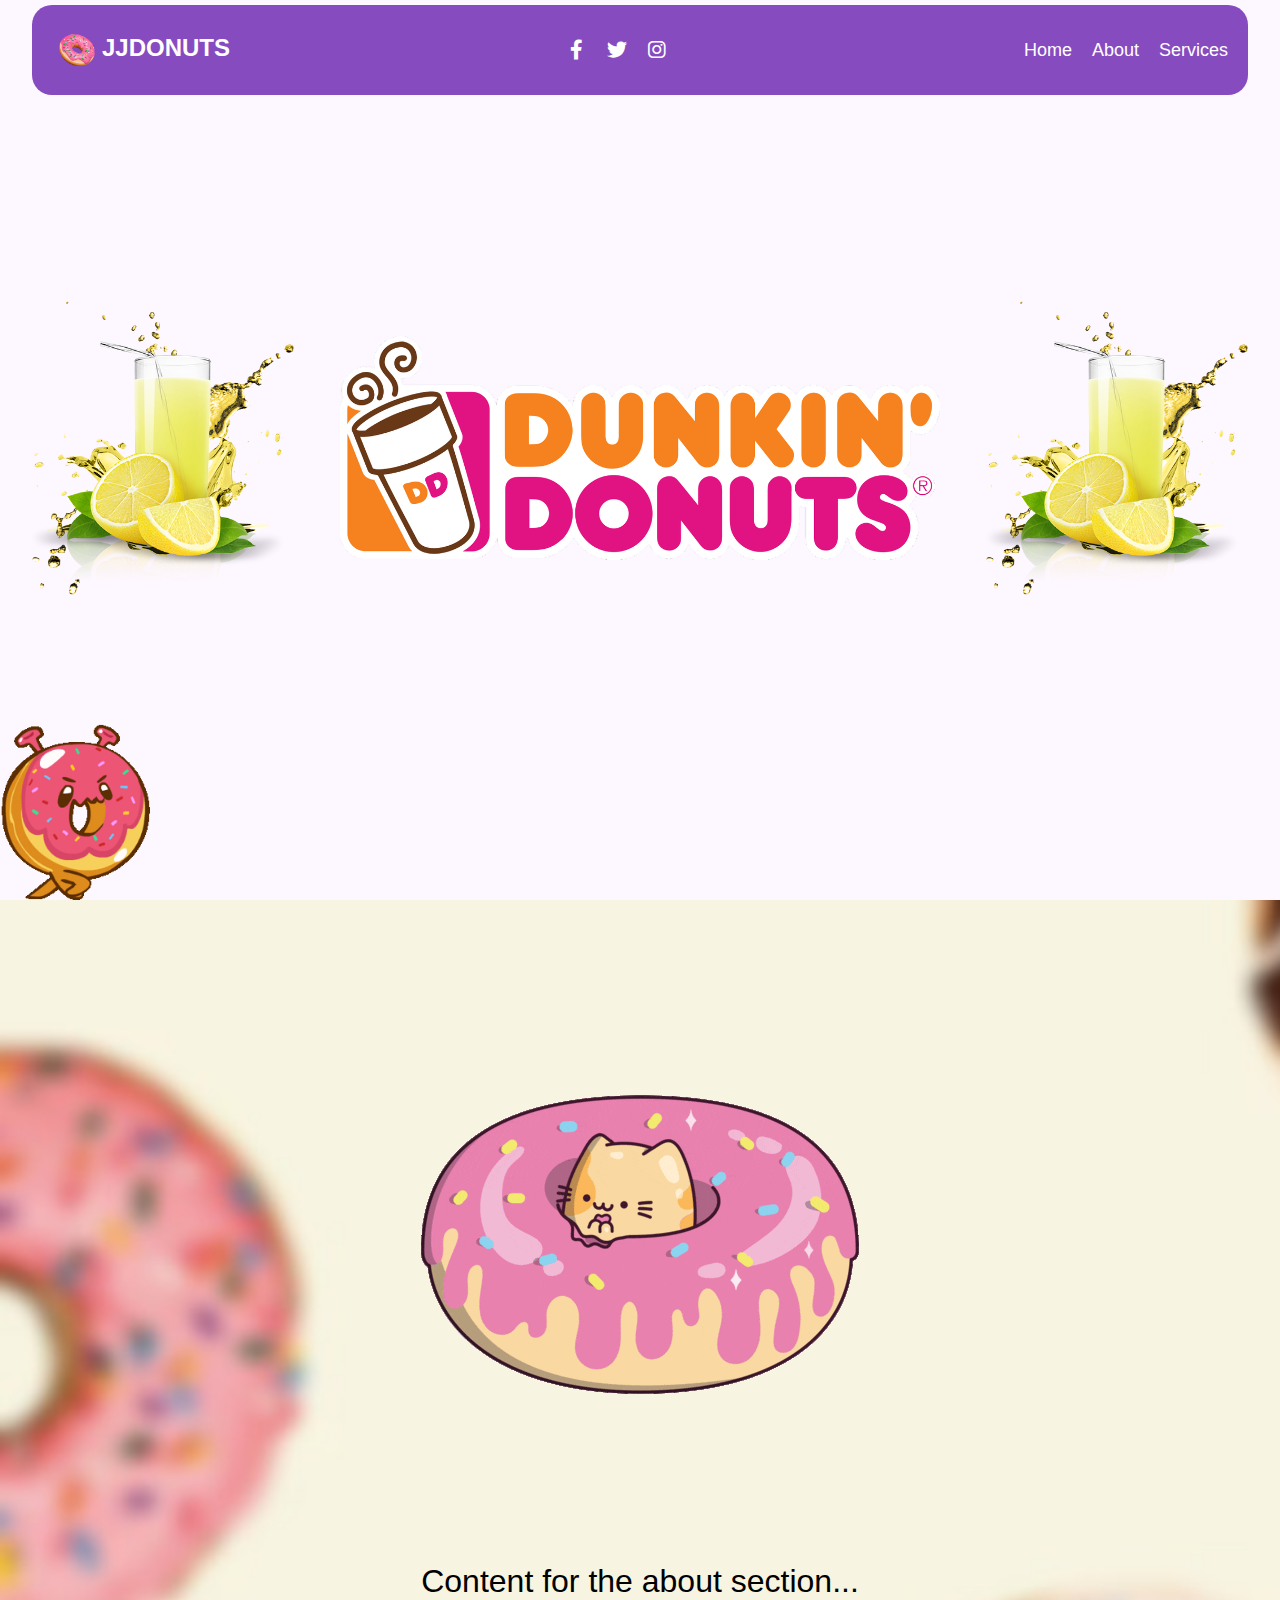
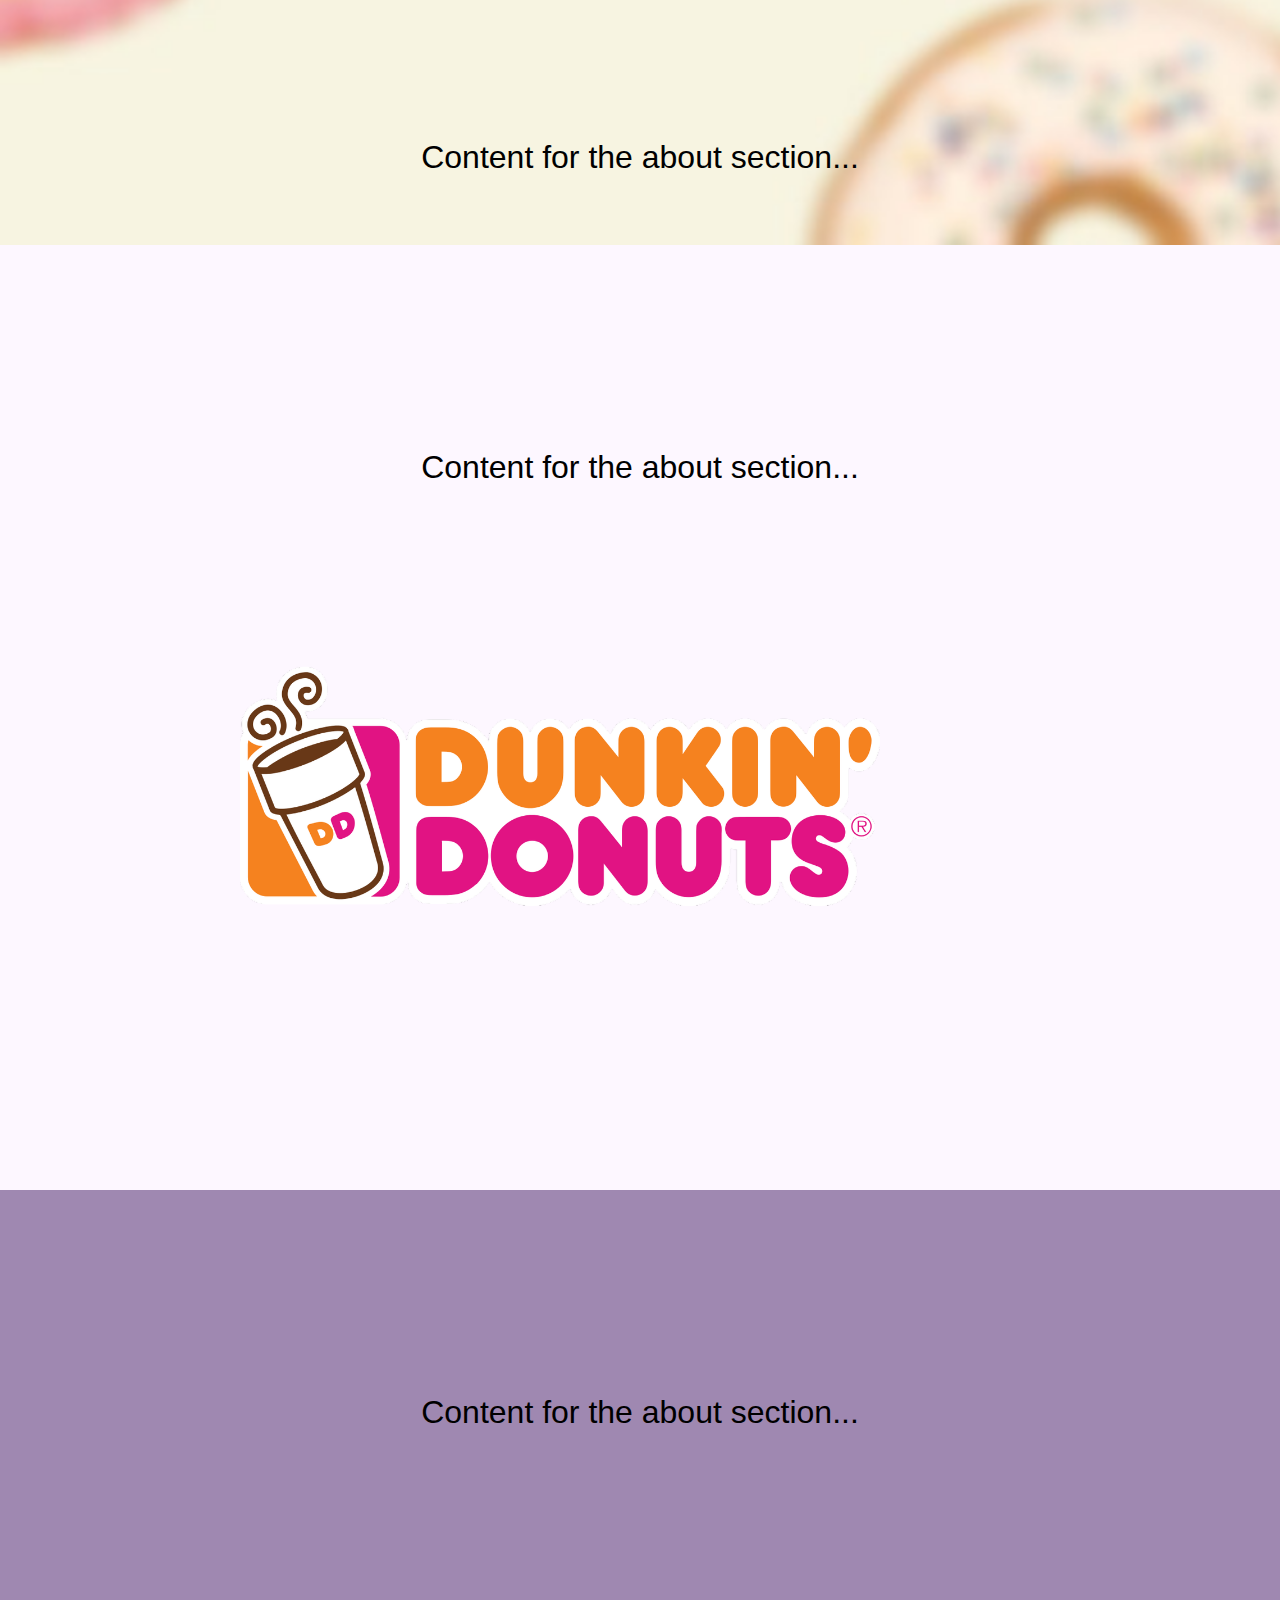
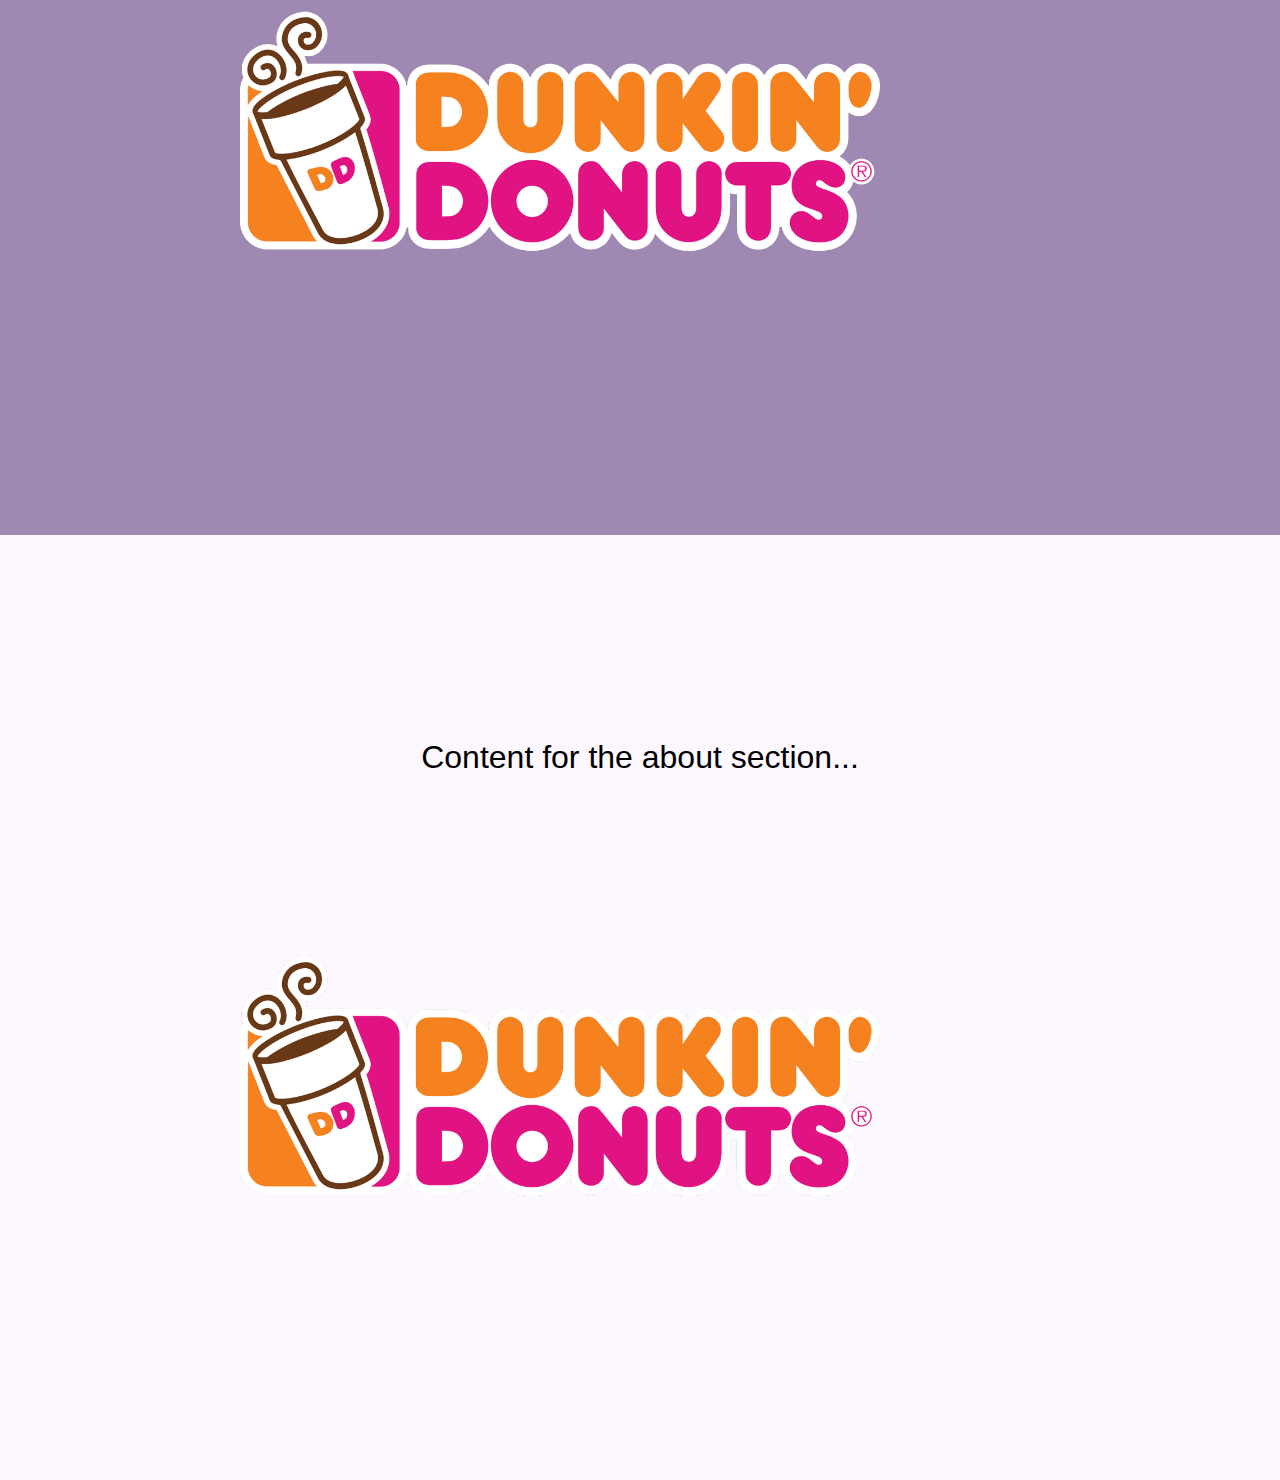
<file: index.html>
<!DOCTYPE html>
<html lang="en">
<head>
    <meta charset="UTF-8">
    <meta name="viewport" content="width=device-width, initial-scale=1.0">
    <title>JJ</title>
    
    <link rel="icon" href="images/—Pngtree—3d donut vector png_7261511.png" type="image/png">
    <link rel="stylesheet" href="CSS/styles.css">
    <link rel="stylesheet" href="https://cdnjs.cloudflare.com/ajax/libs/font-awesome/6.0.0-beta3/css/all.min.css">
    <link rel="stylesheet" href="ism/css/my-slider.css"/>
    <script src="ism/js/ism-2.2.min.js"></script>
</head>
<body>
   <!DOCTYPE html>
<html lang="en">
<head>
    <meta charset="UTF-8">
    <meta name="viewport" content="width=device-width, initial-scale=1.0">
    <title>JJ</title>
    
    <link rel="icon" href="images/—Pngtree—3d donut vector png_7261511.png" type="image/png">
    <link rel="stylesheet" href="CSS/styles.css">
    <link rel="stylesheet" href="https://cdnjs.cloudflare.com/ajax/libs/font-awesome/6.0.0-beta3/css/all.min.css">
    <link rel="stylesheet" href="ism/css/my-slider.css"/>
    <script src="ism/js/ism-2.2.min.js"></script>
</head>
<body>
    <nav class="navbar">
        <div class="nav-container">
            <a href="#home" class="nav-logo"><img src="images/—Pngtree—3d donut vector png_7261511.png" alt="" style="vertical-align: middle;">JJDONUTS</a>
            <div class="social-icons">
                <a href="https://facebook.com" target="_blank" class="social-link">
                    <i class="fab fa-facebook-f"></i>
                </a>
                <a href="https://twitter.com" target="_blank" class="social-link">
                    <i class="fab fa-twitter"></i>
                </a>
                <a href="https://instagram.com" target="_blank" class="social-link">
                    <i class="fab fa-instagram"></i>
                </a>
            </div>
            <ul class="nav-menu">
                <li class="nav-item">
                    <a href="#home" class="nav-link">Home</a>
                </li>
                <li class="nav-item">
                    <a href="#about" class="nav-link">About</a>
                </li>
                <li class="nav-item">
                    <a href="#services" class="nav-link">Services</a>
                </li>
            </ul>
        </div>
    </nav>
<section id="home" class="home">
        <div class="image-container">
            <img src="images/Lemonade.png" alt="" style="width: 300px;">
        </div>
        <div class="image-container">
            <img src="images/pngwing.com (1).png" alt="" style="width: 600px;">
        </div>
        <div class="image-container">
            <img src="images/Lemonade.png" alt="" style="width: 300px;">
        </div>
        <img src="images/donut-cookierun.gif" alt="Moving GIF" class="moving-gif" >
</section>
<section id="about" style="background:url(images/image.jpg);background-repeat: no-repeat;background-size: cover;" class="about-section">        
    <div>
        <img src="images/giphy.gif" alt="floating donut">
    </div>
    <p>Content for the about section...</p>
    <p>Content for the about section...</p>
    
</section>
<section id="about" class="about-section">
    <div>
    <p>Content for the about section...</p>
        <div class="slider">
            <div class="slides">
                <div class="slide"><img src="images/pngwing.com (1).png" alt="Image 1"></div>
                <div class="slide"><img src="images/pngwing.com (1).png" alt="Image 2"></div>
                <div class="slide"><img src="images/pngwing.com (1).png" alt="Image 3"></div>                
            </div>
        </div>
    </div>
</section>
<section id="about"  class="about-section">
    <div>
    <p>Content for the about section...</p>
        <div class="slider">
            <div class="slides">
                <div class="slide"><img src="images/pngwing.com (1).png" alt="Image 1"></div>
                <div class="slide"><img src="images/pngwing.com (1).png" alt="Image 2"></div>
                <div class="slide"><img src="images/pngwing.com (1).png" alt="Image 3"></div>                
            </div>
        </div>
    </div>
</section>
<section id="about"  class="about-section">
    <div>
    <p>Content for the about section...</p>
        <div class="slider">
            <div class="slides">
                <div class="slide"><img src="images/pngwing.com (1).png" alt="Image 1"></div>
                <div class="slide"><img src="images/pngwing.com (1).png" alt="Image 2"></div>
                <div class="slide"><img src="images/pngwing.com (1).png" alt="Image 3"></div>                
            </div>
        </div>
    </div>
</section>
    <script src="JScript/scipts.js"></script>
    
</body>
</html>
</file>
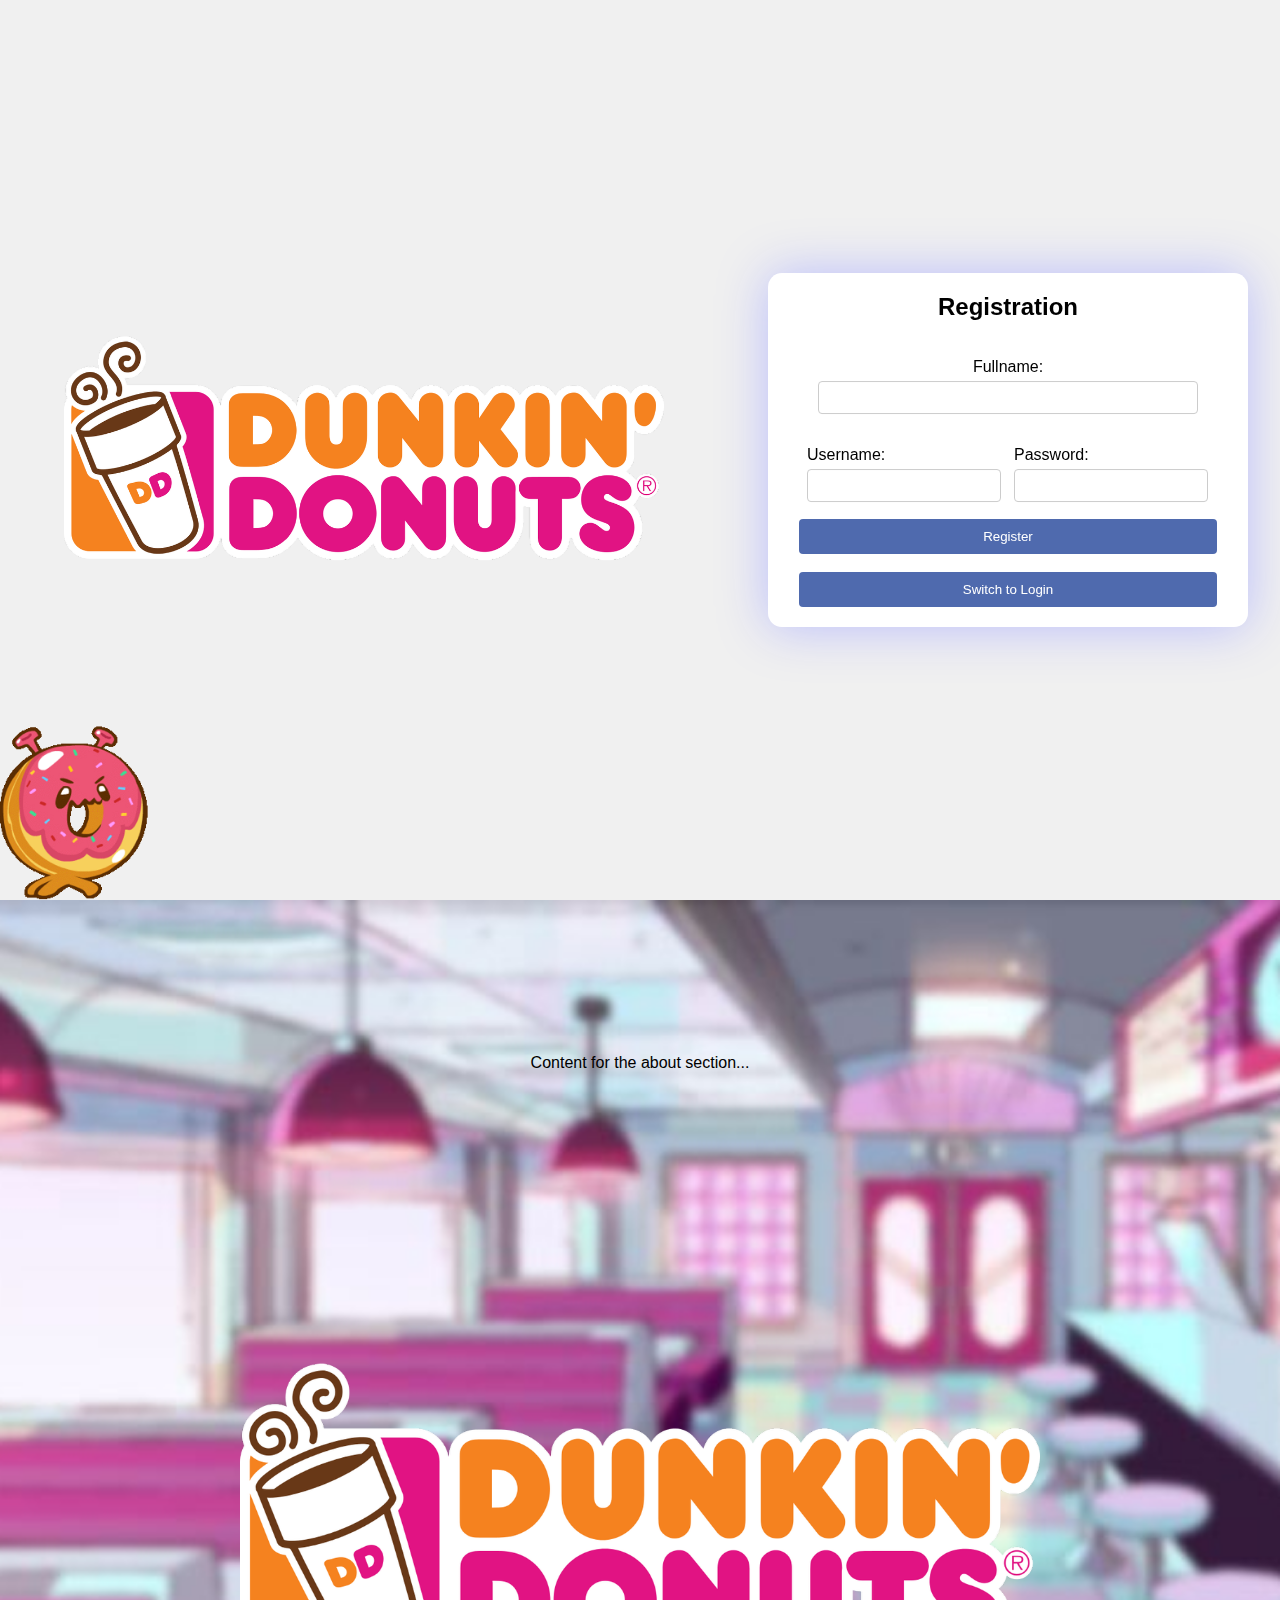
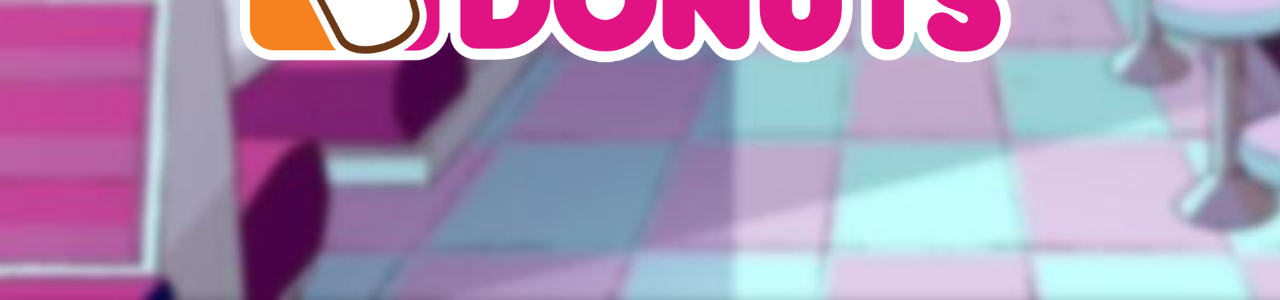
<file: login.html>
<!DOCTYPE html>
<html lang="en">
<head>
    <meta charset="UTF-8">
    <meta name="viewport" content="width=device-width, initial-scale=1.0">
    <title>JJ</title>
    
    <link rel="icon" href="images/—Pngtree—3d donut vector png_7261511.png" type="image/png">
    <link rel="stylesheet" href="CSS/styles.css">
    <link rel="stylesheet" href="https://cdnjs.cloudflare.com/ajax/libs/font-awesome/6.0.0-beta3/css/all.min.css">
    <link rel="stylesheet" href="ism/css/my-slider.css"/>
    <script src="ism/js/ism-2.2.min.js"></script>
</head>
<body>
    <div id="registration-form" class="floating-form">
        <form class="registration-form">
            <h2>Registration</h2>
            <table class="registration-table">
            <tr style="text-align: center;">
                <td colspan="2" >
                    <label for="registrartion-fullname">Fullname:</label>
                    <input type="text" id="registrartion-Fullname">
                </td>
            </tr>
            <tr>
                <td>
                    <label  for="registration-username">Username:</label>
                    <input type="text" id="registration-username">
                </td>
                <td class="info=item">
                    <label for="registrartion-password">Password:</label>
                    <input type="password" id="registrartion-password">
                </td>                
            </tr>
            </table>
            <button type="button">Register</button>
            <br>
            <button type="button" onclick="toggleForm('login')">Switch to Login</button>
        </form>
    </div>
    
    <div id="login-form" style="display: none;" class="floating-form">
        <form class="registration-form">
            <!-- Login form fields -->
            <h2>Login</h2>
            <label for="login-username">Username:</label>
            <input type="text" id="login-username">
            <label for="login-password">Password:</label>
            <input type="password" id="login-password">
            <button type="button">LogIn</button>
            <br>
            <button type="button" onclick="toggleForm('registration')">Switch to Registration</button>
        </form>
    </div>

    <div id="login" class="login-section">
        <div class="image-container">
        <img src="images/pngwing.com (1).png" alt="" style="width: 600px;height: 225px;object-fit: cover;">
        </div>
        <img src="images/donut-cookierun.gif" alt="Moving GIF" class="moving-gif" >
    </div>
    <div id="about" style="background:url(images/imageedit_4_6715884704.jpg);background-size: cover;background-position: center;" class="login-product-section">
       
        <p>Content for the about section...</p>
            <div class="slider">
                <div class="slides">
                    <div class="slide"><img src="images/pngwing.com (1).png" alt="Image 1"></div>
                    <div class="slide"><img src="images/pngwing.com (1).png" alt="Image 2"></div>
                    <div class="slide"><img src="images/pngwing.com (1).png" alt="Image 3"></div>                
                </div>
            </div>
        
    </div>
    <script src="JScript/scipts.js"></script>
    
</body>
</html>
</file>
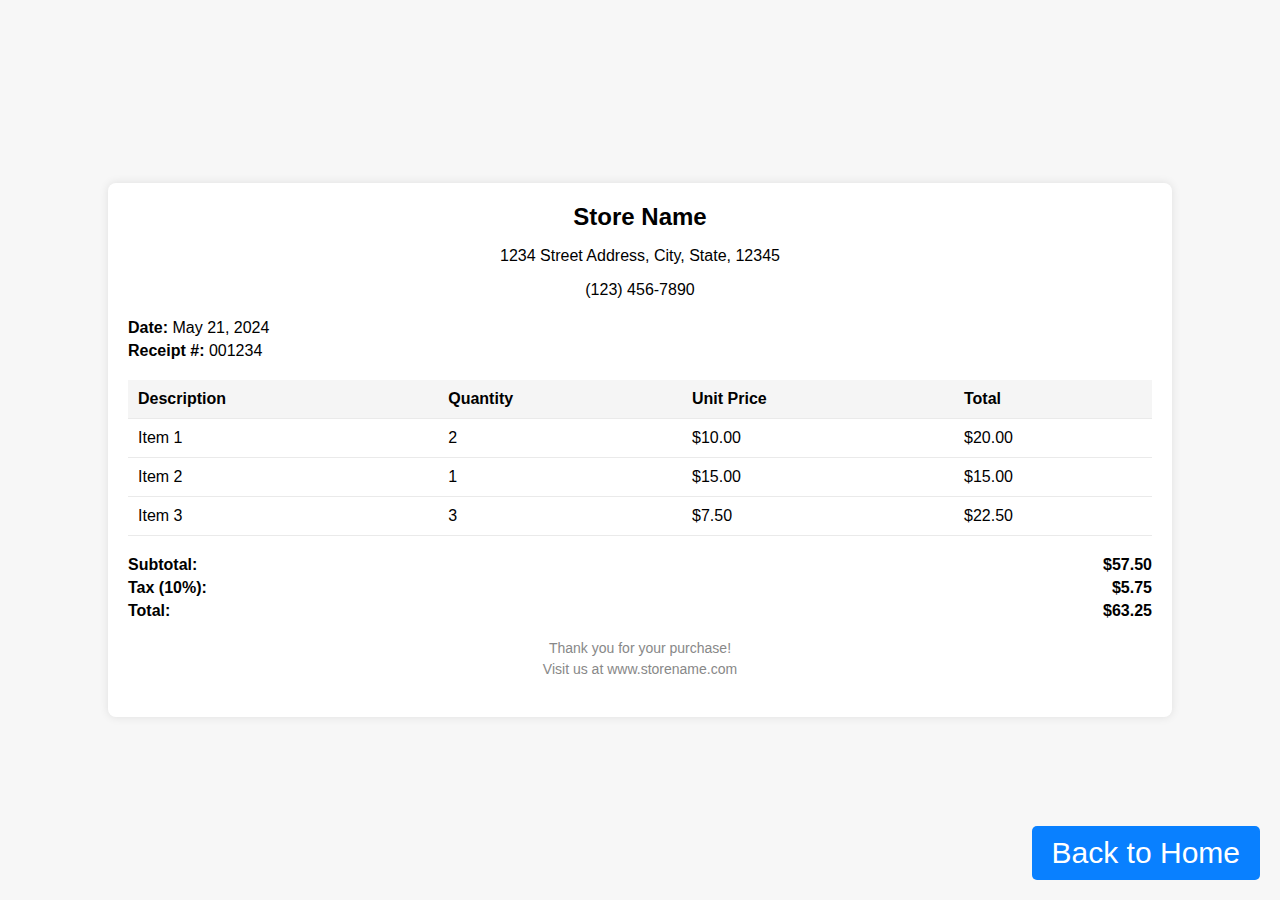
<file: test.html>
<!DOCTYPE html>
<html lang="en">
<head>
    <meta charset="UTF-8">
    <meta name="viewport" content="width=device-width, initial-scale=1.0">
    <title>Receipt</title>
    <link rel="stylesheet" href="CSS/test.css">
</head>
<body>
    <div class="receipt">
        <header class="receipt-header">
            <h1>Store Name</h1>
            <p>1234 Street Address, City, State, 12345</p>
            <p>(123) 456-7890</p>
        </header>
        <section class="receipt-info">
            <p><strong>Date:</strong> May 21, 2024</p>
            <p><strong>Receipt #:</strong> 001234</p>
        </section>
        <table class="receipt-table">
            <thead>
                <tr>
                    <th>Description</th>
                    <th>Quantity</th>
                    <th>Unit Price</th>
                    <th>Total</th>
                </tr>
            </thead>
            <tbody>
                <tr>
                    <td>Item 1</td>
                    <td>2</td>
                    <td>$10.00</td>
                    <td>$20.00</td>
                </tr>
                <tr>
                    <td>Item 2</td>
                    <td>1</td>
                    <td>$15.00</td>
                    <td>$15.00</td>
                </tr>
                <tr>
                    <td>Item 3</td>
                    <td>3</td>
                    <td>$7.50</td>
                    <td>$22.50</td>
                </tr>
            </tbody>
        </table>
        <section class="receipt-totals">
            <p><strong>Subtotal:</strong> $57.50</p>
            <p><strong>Tax (10%):</strong> $5.75</p>
            <p><strong>Total:</strong> $63.25</p>
        </section>
        <footer class="receipt-footer">
            <p>Thank you for your purchase!</p>
            <p>Visit us at www.storename.com</p>
        </footer>
    </div>
    <button class="back-home-btn" onclick="window.location.href='index.html'">Back to Home</button>
</body>
</html>
</file>
<file: CSS/styles.css>
body {
    font-family: Arial, sans-serif;
    margin: 0;
    padding: 0;
    scroll-behavior: smooth;
}

.navbar {
    width: 95%;
    background-color: #874bc0;
    position: fixed;
    top: 5px;
    left: 50%; /* Initially centered horizontally */
    transform: translateX(-50%);
    z-index: 1000;
    transition:margin-top 0.8s ease,border-radius 0.7s ease, transform 0.8s ease, width 0.8s ease;
    padding: 20px 0;
    border-radius: 20px;
}
.navbar img{
    height: 50px;
}

.navbar.shrink {
    margin-top: 20px;
    width: 80%;
    border-radius: 100px;

}

.nav-container {
    display: flex;
    justify-content: space-between;
    align-items: center;
    padding: 0 20px;
}

.nav-logo {
    color: #fff;
    text-decoration: none;
    font-size: 24px;
    font-weight: bold;
    vertical-align: middle;
}

.nav-menu {
    list-style: none;
    margin: 0;
    padding: 0;
    display: flex;
}

.nav-item {
    margin-left: 20px;
}

.nav-link {
    color: #fff;
    text-decoration: none;
    font-size: 18px;
    transition: color 0.3s;
}

.nav-link:hover {
    color: #f0a500;
}


section:nth-child(odd) {
    background-color: #9F88B1;
}

section:nth-child(even) {
    background-color: #FDF7FF;
}
.login-section{
    display: flex;
    padding: 0 5%;
    justify-content:space-between; /* Center horizontally */
    align-items: center;     /* Center vertically */
    height: 100vh;           /* Full viewport height */
    background-color: #f0f0f0;
    overflow: hidden;
    width: auto;
}
.login-product-section{
    padding:  50PX;
    display: grid;
    place-items: center; /* Center both horizontally and vertically */
    height: 100vh; /* Full viewport height to demonstrate vertical centering */
    text-align: center; /* Center text inside elements */
    background-color: #f0f0f0;
    overflow: hidden;
    width: auto;
}
.home {
    display: flex;
    justify-content: space-around; /* Aligns items horizontally to the right */
    align-items: center;      /* Centers items vertically */
    background-color: #f0f0f0;
    height: 100vh;
}
.home-section{
    display: flex;
    padding: 0 5%;
    justify-content:space-between; /* Center horizontally */
    align-items: center;     /* Center vertically */
    height: 100vh;           /* Full viewport height */
    background-color: #f0f0f0;
    overflow: hidden;
}
.about-section{
    padding: 0 5%;
    display: grid;
    place-items: center; /* Center both horizontally and vertically */
    height: 105vh;
    text-align: center; /* Center text inside elements */
    background-color: #f0f0f0;
    overflow: hidden;
}

.about-section p{
    font-size: xx-large;
    margin: 0;
}    
.about-section img{
    margin-top: 100px;
}




.registration-form {
    display: flex;
    flex-direction: column;
    align-items: center;
    width: 440px;
    padding: 20px;
    background-color: white;
    box-shadow: 0 0 10px rgba(0, 0, 0, 0.1);
    border-radius: 14px;
    box-shadow: 0 0 50px rgba(170, 173, 255, 0.759);
}

.registration-form h2 {
    margin-top: 0;
}

.registration-form label {
    display: block;
    margin-bottom: 5px;
    margin-top: 10px;
}

.registration-form input {
    width: 90%;
    padding: 8px;
    margin-bottom: 10px;
    border: 1px solid #ccc;
    border-radius: 4px;
}
.registration-table td{
    padding: 5px;

}
.registration-form br {
    display: block;
    content: "";
    margin-top: 4px; /* Adjust the height as needed */
  }

.registration-form button {
    width: 95%;
    padding: 10px;
    background-color: #4F6AAE;
    color: white;
    border: none;
    border-radius: 4px;
    cursor: pointer;
}

.registration-form button:hover {
    background-color: #0056b3;
}


input{
    padding:10%;
}
.floating-form {
    position: fixed;
    left: 60%;
    top: 50%;
    transform: translateY(-50%);
    border-radius: 8px;
    z-index: 1000;
}

#registration-form {
    transition: left 1.2s ease;
}
#login-form {
    transition: left 1.2s ease;
}
.social-icons {
    display: flex;
    align-items: center;
}


.social-link {
    color: white;
    font-size: 20px; /* Icon size */
    text-decoration: none; /* Remove underline from links */
    display: flex;
    align-items: center;
    justify-content: center;
    width: 40px;
    height: 40px;
    border-radius: 50%; /* Make icons round */
    transition: background-color 0.3s ease; /* Smooth background color transition */
    transition: all 0.9s ease;
}

.social-link:hover {
    background-color: rgba(255, 255, 255, 0.2); /* Background color on hover */
    width: 50px;
    height: 50px;
    color: #ffd479;
}
.social-bar.shrink {
    margin-top: 50px;
    width: 80%;
    border-radius: 100px;

}
html {
    scroll-behavior: smooth;
}


.moving-gif {
    position: absolute;
    bottom: 0; /* Position the GIF at the bottom */
    left: 0; /* Start position (off-screen to the left) */
    width: 150px; /* Adjust size as needed */
    height: auto;
    animation: moveGif 5s linear infinite; /* Animation with 5s duration */
    z-index: 0;
}

@keyframes moveGif {
    0% {
        left: -300px; /* Start off-screen */
    }
    100% {
        left: 90%; /* Move off-screen to the right */
    }
}


.slider {
    display: grid;
    place-items: center;
    width: 80%;
    max-width: 800px;
    overflow: hidden;
    position: relative;
}

.slides {
    display: flex;
    transition: transform 0.5s ease-in-out;
    width: 100%;
}

.slide {
    min-width: 100%;
    box-sizing: border-box;
}

.slide img {
    width: 100%;
    display: block;
}
</file>
<file: ism/css/my-slider.css>
.ism-slider > ol, .ism-slider > ol > li, .ism-slider > ol > li > img { width: 100%; list-style: none; margin: 0; padding: 0; }
.ism-slider {
  overflow: hidden;
  position: relative;
  padding: 0 !important;
  -webkit-user-select: none;
  -khtml-user-select: none;
  -moz-user-select: none;
  -ms-user-select: none;
  user-select: none;
  cursor: default;
  z-index: 2;
  background-color: rgba(0, 0, 0, 0.1);
  -webkit-animation: ism-fadein 3s;
  -webkit-background-clip: padding-box;
  -moz-background-clip: padding;
  background-clip: padding-box;
}
@-webkit-keyframes ism-fadein {
  from { opacity: 0; }
  to { opacity: 1; }
}
@-webkit-keyframes ism-loading {
  50% { left: 120px; }
}

.ism-slider .ism-slides {
  list-style: none;
  position: absolute;
  height: 100%;
  top: 0;
  padding: 0 !important;
  margin-top: 0;
  margin-bottom: 0;
  z-index: 1;
}

.ism-slider li.ism-slide {
  height: 100%;
  overflow: hidden;
  position: absolute;
  display: block;
  top: 0;
  bottom: 0;
  margin: 0 !important;
  padding: 0 !important;
  background-color: #d5d5d5;
  text-align: center;
}

.ism-slider .ism-img-frame {
  display: block;
  position: absolute;
  width: 100%;
  height: 100%;
}

.ism-slider a.ism-image-link {
  position: absolute;
  color: inherit;
  text-decoration: none;
  display: block;
  top: 0;
  left: 0;
  width: 100%;
  height: 100%;
}

.ism-slider .ism-img {
  display: block;
  border: none;
  position: absolute;
  pointer-events: none;
}

.ism-button, .ism-pause-button {
  position: absolute;
  display: block;
  -webkit-box-sizing: border-box; -moz-box-sizing: border-box; box-sizing: border-box;
  border: none;
  outline: none;
  text-align:center;
  z-index: 6;
  cursor: pointer;
  padding: 0;
  background-repeat: no-repeat;
  background-position: center center;
}

.ism-pause-button {
  display: none;
  left: 50%;
}

.ism-slider:hover .ism-pause-button {
  display: block;
}

.ism-caption {
  -webkit-box-sizing: border-box; -moz-box-sizing: border-box; box-sizing: border-box;
  padding: 0 1em;
  text-shadow: none;
  line-height: 1.2em;
  padding: 0.25em 0.5em;
  width: auto;
  height: auto;
  text-align: center;
  visibility: hidden;
}

a.ism-image-link .ism-caption, a.ism-caption {
  text-decoration: none;
  font-weight: normal;
}

a.ism-caption:hover {
  text-decoration: underline;
}

.ism-caption-0 {
  z-index: 3;
}

.ism-caption-1 {
  z-index: 4;
}

.ism-caption-2 {
  z-index: 5;
}

.ism-radios {
  margin: 0;
  padding: 0;
  list-style: none;
  color: #fff;
  font-size: 1px;
}

.ism-slider .ism-radios {
  position: absolute;
  -webkit-box-sizing: border-box; -moz-box-sizing: border-box; box-sizing: border-box;
  z-index: 6;
  bottom: 5px;
  left: 0;
  right: 0;
  width: auto;
  background-color: rgba(255, 255, 255, 0.0);
  padding: 0 7px;
  height: 0;
  overflow: visible;
}

.ism-slider .ism-radios.ism-radios-as-thumbnails {
  bottom: 5px;
}

.ism-radios li {
  position: relative;
  display: inline-block;
  margin: 0 3px;
  padding: 0;
}

.ism-radios input.ism-radio {
  display: none;
}

.ism-radios label {
  display: block;
  -webkit-box-sizing: border-box; -moz-box-sizing: border-box; box-sizing: border-box;
  margin: 0;
  text-decoration: none;
  cursor: pointer;
}

.ism-radios-as-thumbnails label {
  -webkit-background-size: 120% auto; -moz-background-size: 120% auto; -o-background-size: 120% auto; background-size: 120% auto;
  background-position: center center;
  background-repeat: no-repeat;
  border: 2px solid rgba(255, 255, 255, 0.6);
  opacity: 0.8;
}

.ism-radios-as-thumbnails label:hover {
  border: 2px solid #fff;
  opacity: 1;
}

.ism-radios-as-thumbnails li.active label {
  border: 2px solid rgba(255, 255, 255, 1.0);
  opacity: 1;
}

p.ism-badge {
  margin: 0 auto;
  text-align: right;
  font-size: 10px;
  padding-top: 1px;
  color: #ccc;
  font-family: sans-serif;
  font-weight: normal;
}

p.ism-badge a.ism-link {
  color: inherit;
  text-decoration: none;
  margin-right: 0.25em;
}

p.ism-badge a.ism-link:hover {
  color: #aaa;
  text-decoration: underline;
}

.ism-zoom-in {
  -webkit-animation: zoomin 0.81s linear 1;
  animation: zoomin 0.81s linear 1;
}

@-webkit-keyframes zoomin {
  0% { -webkit-transform: scale(1.0); transform: scale(1.0); }
  100% { -webkit-transform: scale(3.0); transform: scale(3.0); }
}
@keyframes zoomin {
  0% { -webkit-transform: scale(1.0); transform: scale(1.0); }
  100% { -webkit-transform: scale(3.0); transform: scale(3.0); }
}

@-webkit-keyframes fadein {
  0% { opacity: 0; }
 100% { opacity: 1; }
}
@keyframes fadein {
  0% { opacity: 0; }
 100% { opacity: 1; }
}

@-webkit-keyframes slidein {
  0% { -webkit-transform: translate(-1200px, 0); transform: translate(-1200px, 0); }
  100% { -webkit-transform: translate(0, 0); transform: translate(0, 0); }
}
@keyframes slidein {
  0% { -webkit-transform: translate(-1200px, 0); transform: translate(-1200px, 0); }
  100% { -webkit-transform: translate(0, 0); transform: translate(0, 0); }
}

@-webkit-keyframes popin {
  50% { -webkit-transform: scale(1.2); transform: scale(1.2); }
}
@keyframes popin {
  50% { -webkit-transform: scale(1.2); transform: scale(1.2); }
}

.ism-zoom-pan {
  -webkit-animation: zoompan 20.0s linear 1;
  animation: zoompan 20.0s linear 1;
}
@-webkit-keyframes zoompan {
  0% { -webkit-transform: translate(0, 0) scale(1.0); transform: translate(0, 0) scale(1.0); }
  50% { -webkit-transform: translate(-5%, -5%) scale(1.3); transform: translate(-5%, -5%) scale(1.3); }
  100% { -webkit-transform: translate(0, 0) scale(1.0); transform: translate(0, 0) scale(1.0); }
}
@keyframes zoompan {
  0% { -webkit-transform: translate(0, 0) scale(1.0); transform: translate(0, 0) scale(1.0); }
  50% { -webkit-transform: translate(-5%, -5%) scale(1.3); transform: translate(-5%, -5%) scale(1.3); }
  100% { -webkit-transform: translate(0, 0) scale(1.0); transform: translate(0, 0) scale(1.0); }
}

.ism-zoom-rotate {
  -webkit-animation: zoomrotate 20.0s linear 1;
  animation: zoomrotate 20.0s linear 1;
}
@-webkit-keyframes zoomrotate {
  0% { -webkit-transform: rotate(0) scale(1.0); transform: rotate(0) scale(1.0); }
  50% { -webkit-transform: rotate(-5deg) scale(1.3); transform: rotate(-5deg) scale(1.3); }
  100% { -webkit-transform: rotate(0) scale(1.0); transform: rotate(0) scale(1.0); }
}
@keyframes zoomrotate {
  0% { -webkit-transform: rotate(0) scale(1.0); transform: rotate(0) scale(1.0); }
  50% { -webkit-transform: rotate(-5deg) scale(1.3); transform: rotate(-5deg) scale(1.3); }
  100% { -webkit-transform: rotate(0) scale(1.0); transform: rotate(0) scale(1.0); }
}
/* SLIDER */

#my-slider {
    width: 664px;
    -webkit-border-radius: 5px; border-radius: 5px; 
}

#my-slider-ism-badge {
    width: 664px;
}

#my-slider:before {
    content: ''; display: block; padding-top: 69%;
}

#my-slider .ism-frame {
    position: absolute; top: 0; bottom: 0; left: 0; width: 100%;
}

#my-slider .ism-button {
    display: block;
    border-radius: 16px;
    width: 32px; height: 32px; background-size: 16px 16px; top: 50%; margin-top: -16px;
    color: #fff; background-color: rgba(255, 255, 255, 0.3);
    display: block; visibility: visible;
}

#my-slider .ism-button-prev {
    background-image: url([data-uri]);
    left: 10px;
}

#my-slider .ism-button-next {
    background-image: url([data-uri]);
    right: 10px;
}

#my-slider .ism-pause-button {
    width: 32px; height: 32px; background-size: 16px 16px; top: 50%; margin-top: -16px; border-radius: 16px; margin-left: -16px;
    color: #fff; background-color: rgba(255, 255, 255, 0.3); background-image: url([data-uri]);
}

#my-slider .ism-pause-button.ism-play {
    background-image: url([data-uri]);
}

#my-slider .ism-button:hover {
    background-color: rgba(255, 255, 255, 0.6);
}

#my-slider .ism-pause-button:hover {
    background-color: rgba(255, 255, 255, 0.6);
}

#my-slider .ism-radios {
    display: block;
    height: 20px;
    text-align: center;
}

#my-slider .ism-radios label {
    width: 20px; height: 20px;
    border-radius: 10px;
    color: #000; background-color: rgba(255, 255, 255, 0.5);
}

#my-slider .ism-radios li.active label {
    background-color: rgba(255, 255, 255, 1.0);
}

#my-slider .ism-radios label:hover {
    background-color: rgba(255, 255, 255, 0.8);
}


/* SLIDES */

#my-slider .ism-slide-0 .ism-img-frame {
    height: 100%;
}

#my-slider .ism-slide-0 .ism-img {
    height: 100%;
    left: 50%; -webkit-transform: translateX(-50%); -moz-transform: translateX(-50%); -ms-transform: translateX(-50%); transform: translateX(-50%);
}

#my-slider .ism-slide-1 .ism-img-frame {
    height: 100%;
}

#my-slider .ism-slide-1 .ism-img {
    height: 100%;
    left: 0;
}

#my-slider .ism-slide-2 .ism-img-frame {
    height: 100%;
}

#my-slider .ism-slide-2 .ism-img {
    height: 100%;
    right: 0;
}


/* CAPTIONS */

#my-slider .ism-slide-0 .ism-caption-0.ism-caption-anim {
    -webkit-animation: popin 0.25s; animation: popin 0.25s;
}

#my-slider .ism-slide-0 .ism-caption-1.ism-caption-anim {
    -webkit-animation: popin 0.25s; animation: popin 0.25s;
}

#my-slider .ism-slide-0 .ism-caption-2.ism-caption-anim {
    -webkit-animation: fadein 0.5s; animation: fadein 0.5s;
}

#my-slider .ism-slide-1 .ism-caption-0.ism-caption-anim {
    -webkit-animation: fadein 0.5s; animation: fadein 0.5s;
}

#my-slider .ism-slide-1 .ism-caption-1.ism-caption-anim {
    -webkit-animation: fadein 0.5s; animation: fadein 0.5s;
}

#my-slider .ism-slide-1 .ism-caption-2.ism-caption-anim {
    -webkit-animation: fadein 0.5s; animation: fadein 0.5s;
}

#my-slider .ism-slide-2 .ism-caption-0.ism-caption-anim {
    -webkit-animation: fadein 0.5s; animation: fadein 0.5s;
}

#my-slider .ism-slide-2 .ism-caption-1.ism-caption-anim {
    -webkit-animation: fadein 0.5s; animation: fadein 0.5s;
}

#my-slider .ism-slide-2 .ism-caption-2.ism-caption-anim {
    -webkit-animation: fadein 0.5s; animation: fadein 0.5s;
}

#my-slider .ism-slide-0 .ism-caption-0 {
    font-size: 1.25em;
    font-family: sans-serif;
    position: absolute; top: 10%;
    left: 5%;
    border-radius: 4px;
    border: none;
    color: #fff; background-color: rgba(0, 0, 0, 0.70);
}

#my-slider .ism-slide-0 .ism-caption-1 {
    font-size: 1.25em;
    font-family: sans-serif;
    position: absolute; top: 60%;
    left: 40%;
    border-radius: 4px;
    border: none;
    color: #fff; background-color: rgba(0, 0, 0, 0.70);
}

#my-slider .ism-slide-0 .ism-caption-2 {
    font-size: 1.25em;
    font-family: sans-serif;
    position: absolute; top: 10%;
    left: 60%;
    border-radius: 4px;
    border: none;
    color: #fff; background-color: rgba(0, 0, 0, 0.70);
}

#my-slider .ism-slide-1 .ism-caption-0 {
    font-size: 1.25em;
    font-family: sans-serif;
    position: absolute; top: 10%;
    left: 5%;
    border-radius: 4px;
    border: none;
    color: #fff; background-color: rgba(0, 0, 0, 0.70);
}

#my-slider .ism-slide-1 .ism-caption-1 {
    font-size: 1.25em;
    font-family: sans-serif;
    position: absolute; top: 60%;
    left: 40%;
    border-radius: 4px;
    border: none;
    color: #fff; background-color: rgba(0, 0, 0, 0.70);
}

#my-slider .ism-slide-1 .ism-caption-2 {
    font-size: 1.25em;
    font-family: sans-serif;
    position: absolute; top: 10%;
    left: 60%;
    border-radius: 4px;
    border: none;
    color: #fff; background-color: rgba(0, 0, 0, 0.70);
}

#my-slider .ism-slide-2 .ism-caption-0 {
    font-size: 1.25em;
    font-family: sans-serif;
    position: absolute; top: 10%;
    left: 5%;
    border-radius: 4px;
    border: none;
    color: #fff; background-color: rgba(0, 0, 0, 0.70);
}

#my-slider .ism-slide-2 .ism-caption-1 {
    font-size: 1.25em;
    font-family: sans-serif;
    position: absolute; top: 60%;
    left: 40%;
    border-radius: 4px;
    border: none;
    color: #fff; background-color: rgba(0, 0, 0, 0.70);
}

#my-slider .ism-slide-2 .ism-caption-2 {
    font-size: 1.25em;
    font-family: sans-serif;
    position: absolute; top: 10%;
    left: 60%;
    border-radius: 4px;
    border: none;
    color: #fff; background-color: rgba(0, 0, 0, 0.70);
}
</file>
<file: CSS/test.css>
body {
    font-family: Arial, sans-serif;
    background-color: #f7f7f7;
    margin: 0;
    padding: 0;
    display: flex;
    justify-content: center;
    align-items: center;
    height: 100vh;
}

.receipt {
    background-color: #fff;
    padding: 20px;
    border-radius: 8px;
    box-shadow: 0 0 10px rgba(0, 0, 0, 0.1);
    max-width: 80%;
    width: 100%;
    position: relative;
}

.receipt-header, .receipt-footer {
    text-align: center;
    margin-bottom: 20px;
}

.receipt-header h1 {
    margin: 0;
    font-size: 24px;
}

.receipt-info, .receipt-totals {
    margin-bottom: 20px;
}

.receipt-info p, .receipt-totals p {
    margin: 5px 0;
}

.receipt-table {
    width: 100%;
    border-collapse: collapse;
    margin-bottom: 20px;
}

.receipt-table th, .receipt-table td {
    border-bottom: 1px solid #eaeaea;
    padding: 10px;
    text-align: left;
}

.receipt-table th {
    background-color: #f5f5f5;
}

.receipt-totals p {
    display: flex;
    justify-content: space-between;
    font-weight: bold;
}

.receipt-footer p {
    margin: 5px 0;
    font-size: 14px;
    color: #888;
}

.back-home-btn {
    position: absolute;
    bottom: 20px;
    right: 20px;
    background-color: #0980ff;
    color: white;
    border: none;
    padding: 10px 20px;
    border-radius: 5px;
    cursor: pointer;
    font-size: 30px;
}

.back-home-btn:hover {
    background-color: #001f3f;
}
</file>
